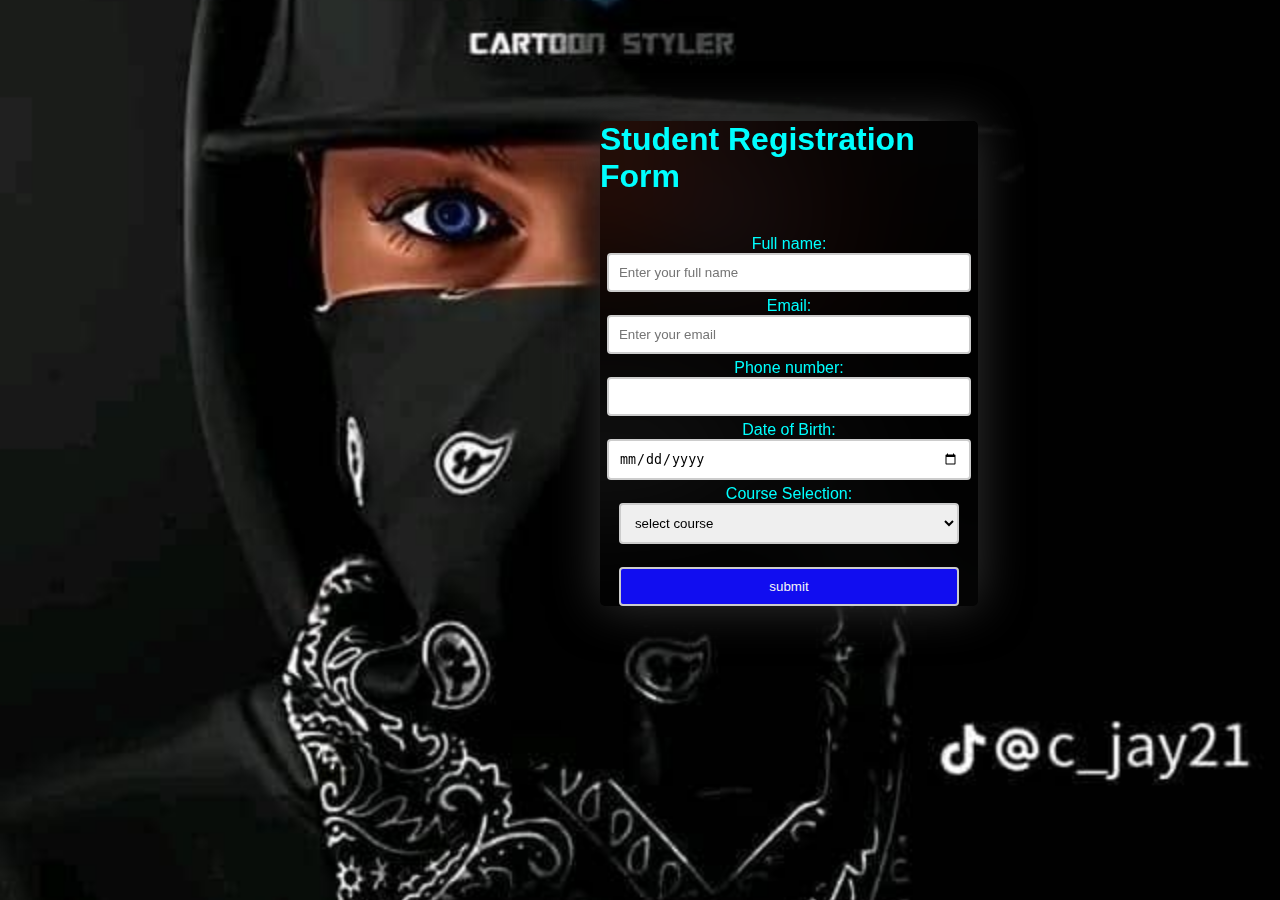
<file: simplschoolregistration.html>
<!DOCTYPE html>
<html lang="en">
<head>
    <meta charset="UTF-8">
    <meta name="viewport" content="width=device-width, initial-scale=1.0">
    <title>Student Registration Form</title> 
    <style>
        body{
            font-family: 'Franklin Gothic Medium', 'Arial Narrow', Arial, sans-serif;
            margin: 100px;
            background: url(IMG-caleb.jpg) no-repeat;
            background-size: cover; 
            background-position: center;
        justify-content: center;
        display: flex;
      
        }
        fieldset{
            width: 50%;
          border-radius: 4px;
          background-color: aqua;
        }
        div{

            display: block;
            
            width: 100%;
            border-radius: 5px;
            box-shadow: #333;
            text-align: center;
        }
        h1{
            color: aqua;
            text-align: left;
        }
        form{
            display:block;
            border-radius: 5px;
            align-items: center;
            justify-content: center;
            width:35%;
            text-align: center;
            box-shadow: 0px 0px 50px #333;
            display: flexbox;
            transform: translateX(500px);
            color: aqua;
            backdrop-filter:blur(60px);
        }
        label{
            margin-bottom: 5px;

        }
        input,select{
            margin-bottom: 5px;
            padding: 10px;
            border: 2px solid #ccc;
            border-radius: 4px;
            width: 90%

        }
        button{
              padding: 10px;
              background-color: rgb(17, 13, 240);
              color: whitesmoke;
              border: 2px solid #ccc;
              border-radius: 4px;
              cursor: pointer;
              width: 90%
        }
        button:hover{
               background-color: #218838;
        }  
    </style>
</head>
<body>
<div>
    <form action="">
        <h1>Student Registration Form</h1><br>
    <label for="text">Full name:</label><br>
    <input type="text" name="name" id="student name" placeholder="Enter your full name"><br>
    <label for="text">Email:</label><br>
    <input type="text" name="email" id="studentemail" placeholder="Enter your email"><br>
    <label for="number">Phone number:</label><br>
    <input type="tel" name="number" id="number"><br>
    <label for="text">Date of Birth:</label><br>
    <input type="date" name="" id=""><br>
    <label for="text">Course Selection:</label><br>
    <select name="" id="">
        <option value="text">select course</option>
        <option value="text">Algorithm</option>
        <option value="text">Database</option>
        <option value="text">IS</option>
        <option value="text">OS</option>
        <option value="text">Maths</option>
        <option value="text">Web programming</option>
    </select><br><br>
    <button type="submit" background color="green" >submit</button>
</form>
</box>
</div>
</body>
</html>
</file>
